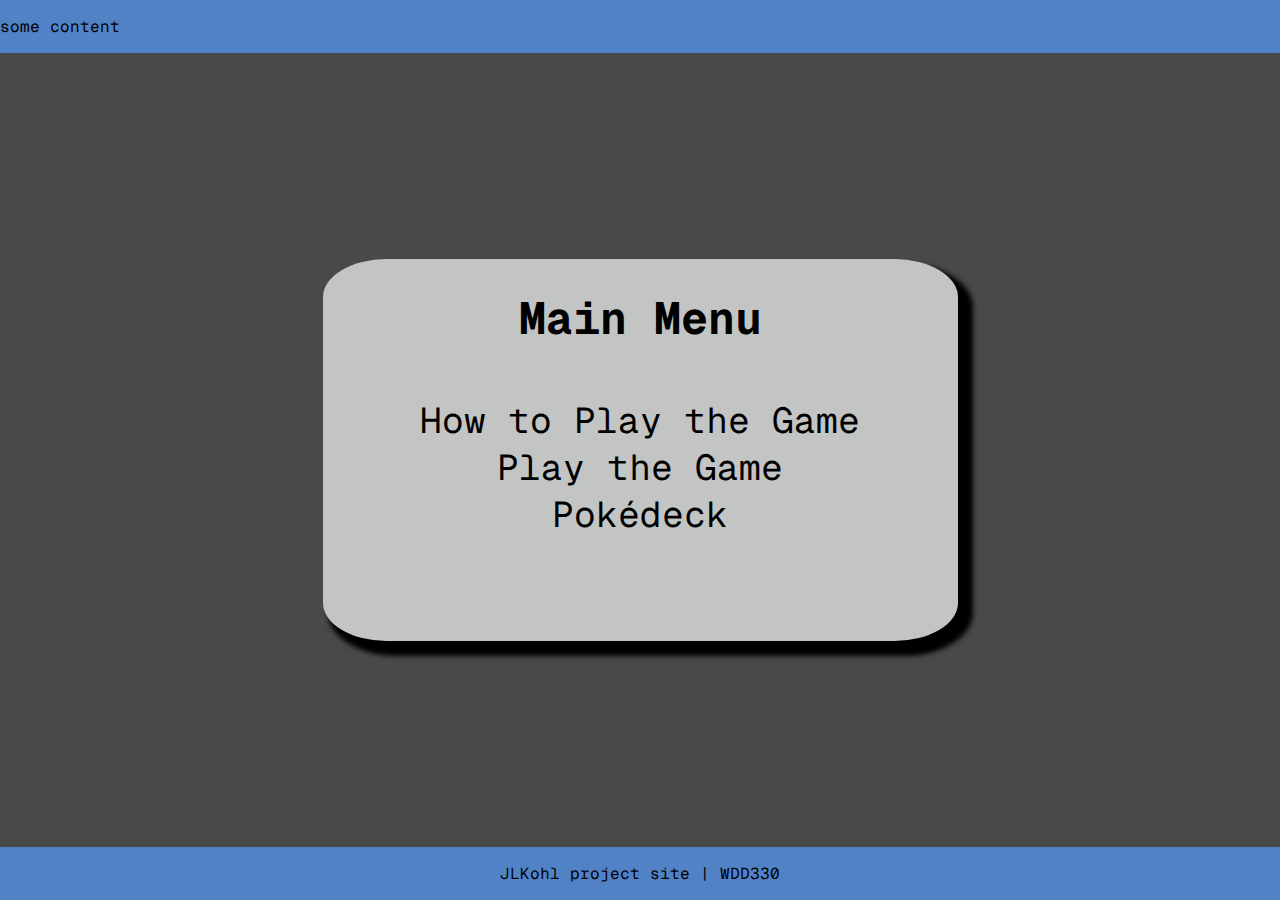
<file: index.html>
<!DOCTYPE html>
<html lang="en">
<head>
    <meta charset="UTF-8">
    <meta name="viewport" content="width=device-width, initial-scale=1.0">
    <title>Pokewar - Home Page | Jennifer Kohl | Personal Project WDD330</title>
    <link rel="stylesheet" href="styles/main_styles.css">
    <link rel="preconnect" href="https://fonts.googleapis.com">
    <link rel="preconnect" href="https://fonts.gstatic.com" crossorigin>
    <link href="https://fonts.googleapis.com/css2?family=Geist+Mono:wght@100..900&display=swap" rel="stylesheet">
    
</head>
<body>
    <header>
        <p>some content</p>
    </header>
    <div class="wrapper">
        <section class="sectionOne">
            <h1>Main Menu</h1>
            <div class="main_menu">
                <a href="rules.htm" class="game_rules">How to Play the Game</a>
                <a href="game.html" class="game">Play the Game</a>
                <a href="pokedeck.html" class="pokedeck">Pokédeck</a>
            </div>

        </section>
    </div>
</body>

<footer>
    <p>JLKohl project site | WDD330</p>
</footer>
</html>
</file>
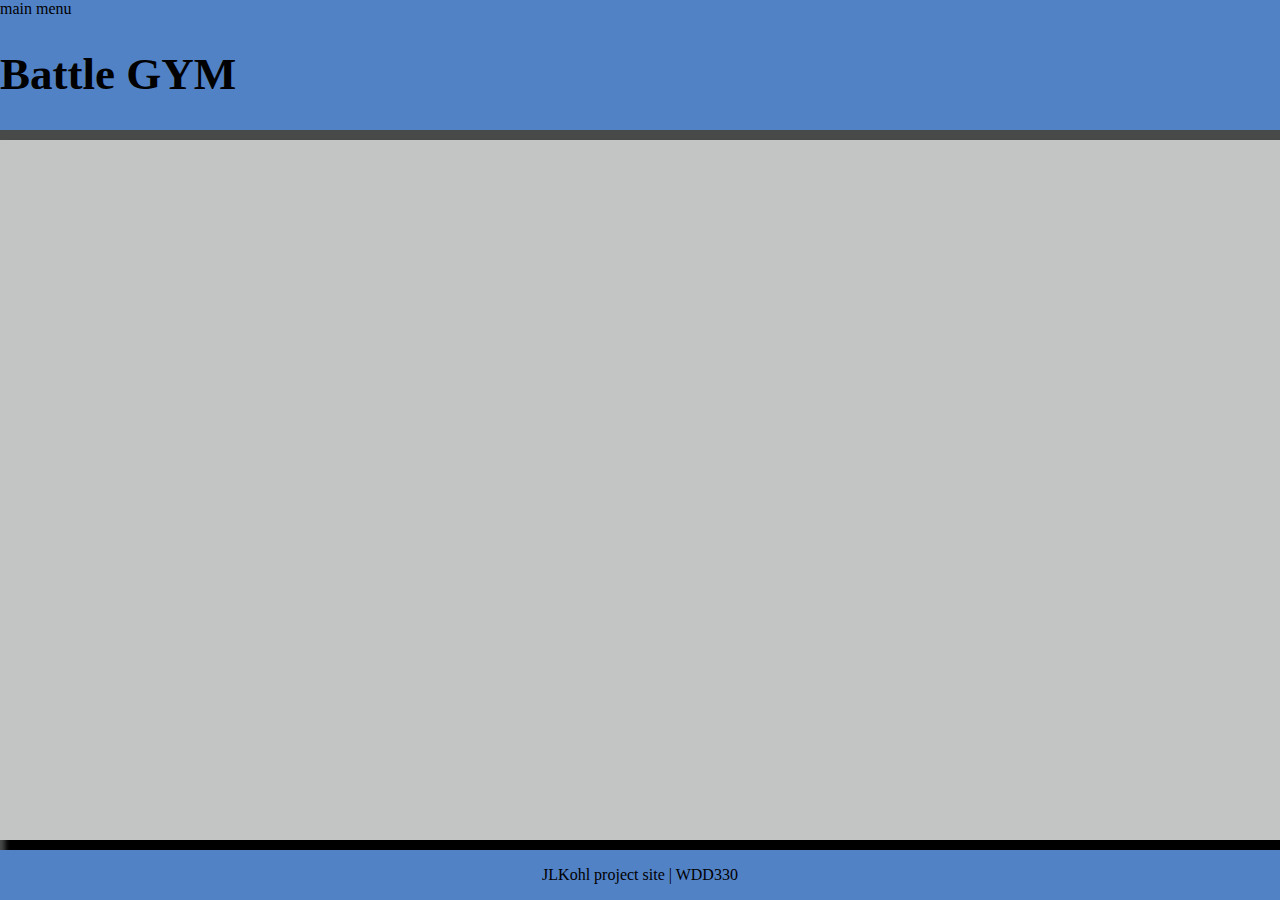
<file: game.html>
<!DOCTYPE html>
<html lang="en">
<head>
    <meta charset="UTF-8">
    <meta name="viewport" content="width=device-width, initial-scale=1.0">
    <title>Pokewar -- Game Page | Jennifer Kohl | Personal Project WDD330</title>
    <link rel="stylesheet" href="styles/main_styles.css">
</head>
<body>
    <header>
        <a href="index.html">main menu</a>
        <h1>Battle GYM</h1>
    </header>
    <div class="wrapper">
        <section class="gameSection">
            <div id="buttons-container" class="button-grid"></div>
            <div id="pokemon-data" class="pokemon-data"></div>
        </section>
    </div>
    <section id="resultsModal" class="modal">
        <div class="modal-content">
            <span id="close-button" class="close-button">&times;</span>
            <p id="resultMessage"></p>
        </div>
    </section>
</body>
    <script type="module"  src="script/pokeAPI.mjs"></script>
<footer>
    <p>JLKohl project site | WDD330</p>
</footer>
</html>
</file>
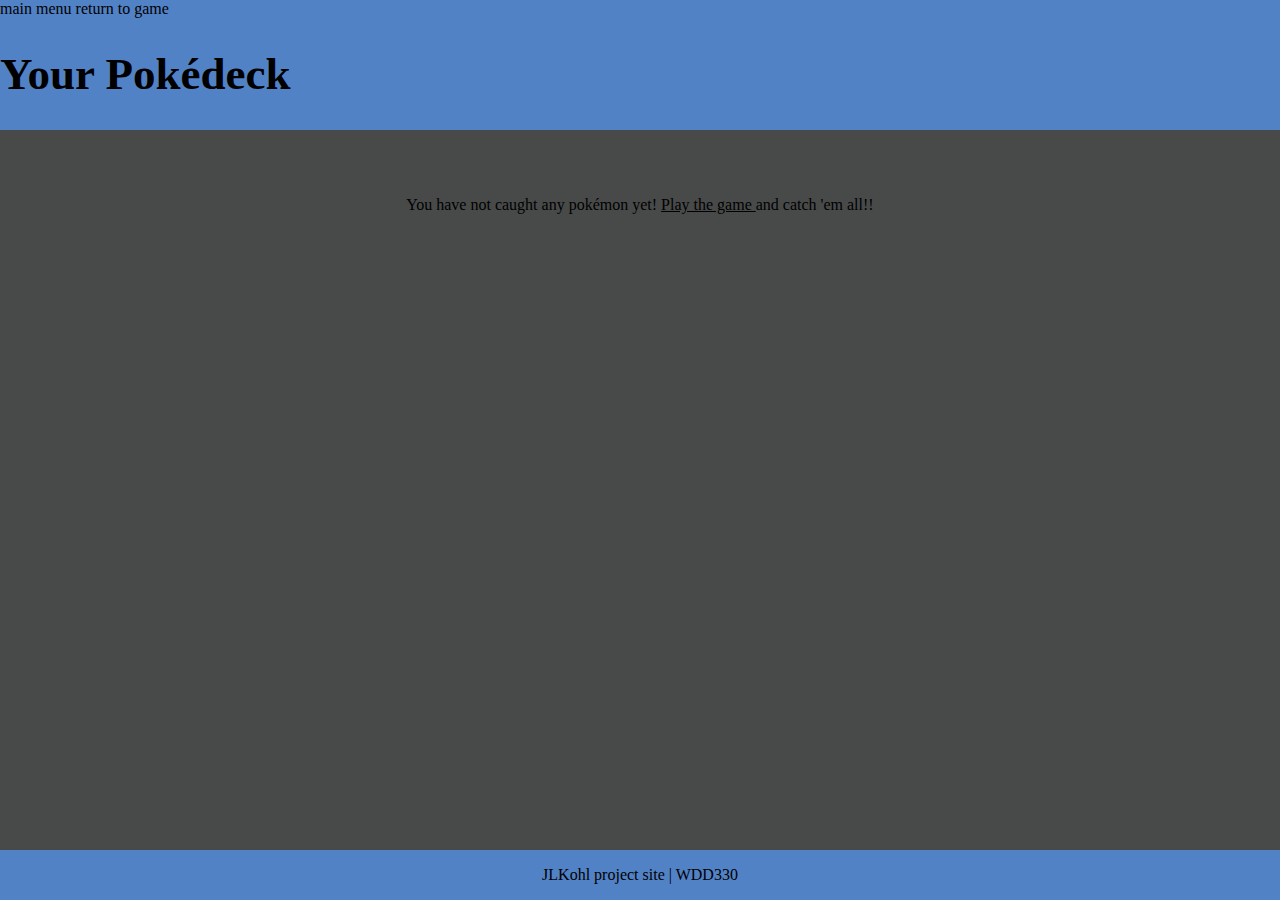
<file: pokedeck.html>
<!DOCTYPE html>
<html lang="en">
<head>
    <meta charset="UTF-8">
    <meta name="viewport" content="width=device-width, initial-scale=1.0">
    <title>Pokewar -- Deck page | Jennifer Kohl | Personal Project WDD330</title>
    <link rel="stylesheet" href="styles/main_styles.css">
</head>
<body>
    <header>
        <a href="index.html">main menu</a>
        <a href="game.html">return to game</a>
        <h1>Your Pokédeck</h1>
    </header>
    <div id="pokedeck">
        <section class="pokedeck-container">
            <div id="winner-container"></div>
        </section>
    </div>
</body>
<script src="script/printPokedeck.mjs"></script>
<footer>
    <p>JLKohl project site | WDD330</p>
</footer>
</html>
</file>
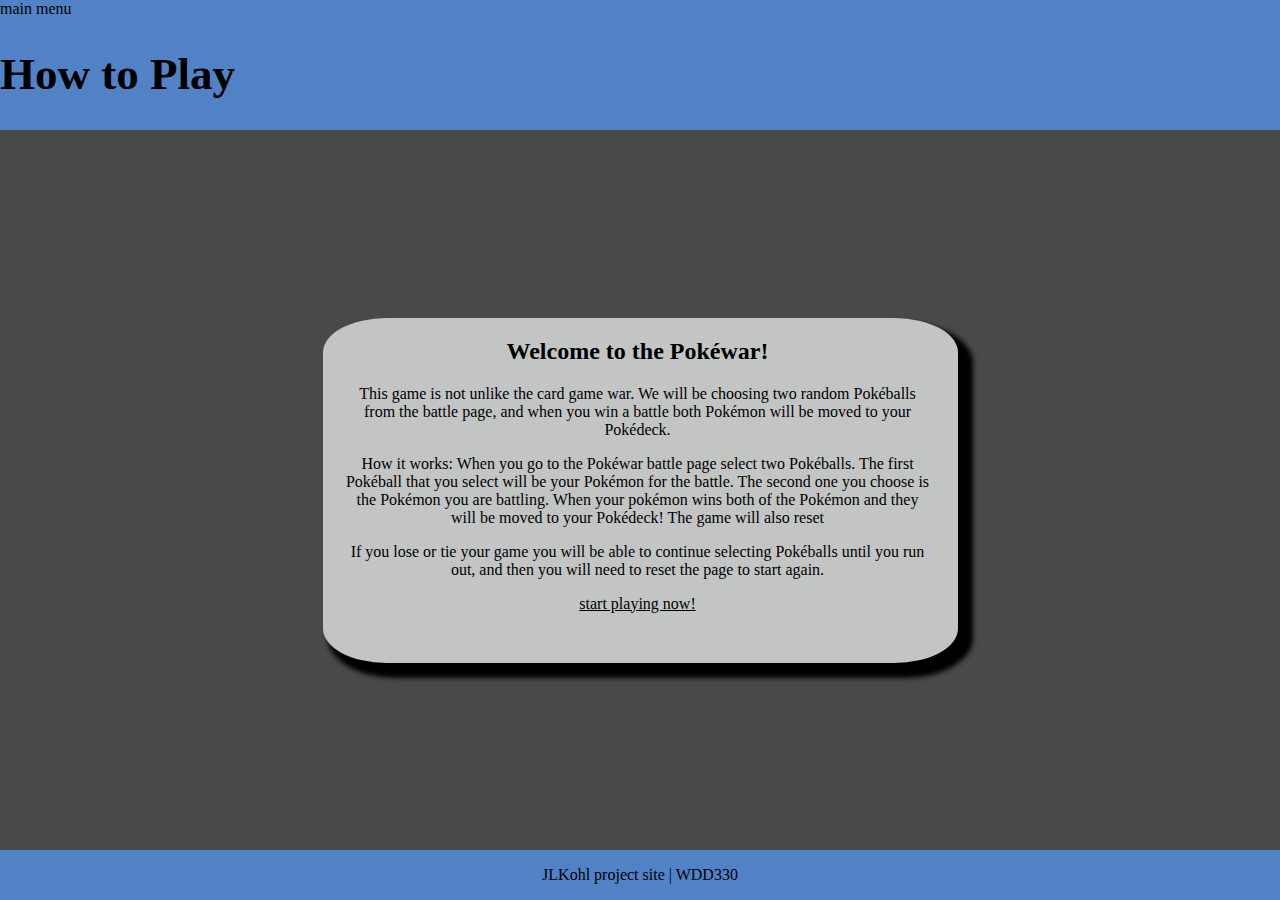
<file: rules.htm>
<!DOCTYPE html>
<html lang="en">
<head>
    <meta charset="UTF-8">
    <meta name="viewport" content="width=device-width, initial-scale=1.0">
    <title>Pokewar -- Rules Page| Jennifer Kohl | Personal Project WDD330</title>
    <link rel="stylesheet" href="styles/main_styles.css">
</head>
<body>
    <header>
        <a href="index.html">main menu</a>
        <h1>How to Play</h1>
    </header>
    <div class="wrapper">
        <section class="sectionOne" id="rules">
            <h2>Welcome to the Pokéwar!</h2>
            <p>This game is not unlike the card game war. We will be choosing two random
            Pokéballs from the battle page, and when you win a battle both Pokémon will be 
            moved to your Pokédeck. </p>
            <p>How it works: When you go to the Pokéwar battle page select 
            two Pokéballs. The first Pokéball that you select will be your 
            Pokémon for the battle. The second one you choose is the Pokémon you are
            battling. When your pokémon wins both of the Pokémon and they will be moved 
            to your Pokédeck! The game will also reset</p>
            <p>If you lose or tie your game you will be able to continue selecting Pokéballs until 
            you run out, and then you will need to reset the page to start again.</p>
            <a href="game.html"> start playing now!</a>
        </section>
    </div>
<footer>
    <p>JLKohl project site | WDD330</p>
</footer>
</html>
</file>
<file: styles/main_styles.css>
:root {
	--light-grey: #c3c5c5;

    --dark-gray: #484a4a;

    --royal-blue: #5282c6;

    --yellow: #e4e420;

    --red: #bc3131;

    --green: #329b4c;

    --brown: #836f42;

    --blue: #47699D;

    --light-purple: #d4cad7;
}

body {
    display: flex;
    width: 100vw;
    height: 100vh;
    overflow: hidden;
    flex-direction: column;
    background-color: var(--dark-gray);
    margin: 0;
    padding: 0;
    font-family: 'Geist Mono';
}

header, footer {
    background-color: var(--royal-blue);
    
}

.wrapper {
    display: grid;
    grid-template-columns: repeat(4, 1fr);
    grid-template-rows: repeat(4, 1fr);
    height: 100vh;
    width: 100vw;
    grid-gap: 10px;
    padding: 10px 0px;
}

.sectionOne { 
    background-color: var(--light-grey);
    grid-row: 2 / 4;
    grid-column: 2 / 4;
    border-radius: 10%;
    text-align: center;
    box-shadow: 10px 10px 5px 5px;  
}

.main_menu {
    display: flex;
    flex-direction: column;
    justify-content: space-around;
    padding: auto;
    font-size: 4vh;
    padding: 20px;
}

h1 {
    font-size: 5vh;
}

a {
    text-decoration: none;
    color: black;
}

a:hover {
    background-color: var(--royal-blue);
    border-color: var(--yellow);
    border-radius: 2%;
}

footer {
    margin-top: auto;
    text-align: center;
}

/*game styling*/
.gameSection {
    background-color: var(--light-grey);
    grid-row: 1 / 5;
    grid-column: 1 / 5;
    text-align: center;
    box-shadow: 10px 10px 5px 5px;
}

.pokemon-button{
    background: none;
    border: none;
}

.pokemon-clicked{
    background: none;
    border: none;
}

.pokemon-button img{
    height: 15vh;
}

.button-grid {
    display: grid;
    grid-template-columns: repeat(2, 1fr);
    grid-gap: 5vh;
    padding-top: 10vh;
    text-align: center;
}

/*modal for game results*/

.modal {
    display: flex;
    align-items: center;
    justify-content: center;
    position: fixed;
    z-index: 1;
    left: 0;
    top: 0;
    width: 100vw;
    height: 100vh;
    overflow: auto;
    background-color: rgba(0, 0, 0, 0.5);
    text-align: center;
}

#resultsModal{
    display: none;
}

.modal-content {
    background-color: var(--royal-blue);
    border: 3px solid var(--yellow);
    color: var(--yellow);
    border-radius: 2%;
    padding: 20px;
    box-shadow: 0 5px 15px rgba(0, 0, 0, 0.5);
    width: 300px;
    max-width: 90%;
}

.modal p {
    margin: 0;
    padding: 10px 0;
}

.modal a {
    color: var(--yellow); /* Default color for links */
    text-decoration: underline; /* Underline the link */
    font-weight: bold; /* Make it slightly bold */
}

.modal a:hover {
    color: darkblue; /* Change color when hovered over */
    text-decoration: none; /* Remove underline on hover (optional) */
}

.close-button {
    color: #aaa;
    float: right;
    font-size: 20px;
    font-weight: bold;
}

.close-button:hover,
.close-button:focus {
    color: black;
    text-decoration: none;
    cursor: pointer;
}

/*pokedeck display*/
#pokedeck {
    max-height: 100vh;
    overflow-y: auto;
    padding: 20px;
}
.pokedeck-container p{
    text-align: center;
}

.pokedeck-container a{
    text-decoration: underline;
}

.pokedeck-container a:hover {
    color: white;
}

#winner-container {
    display: flex;
    flex-wrap: wrap;
    justify-content: center;
    align-items: center;
    gap: 10px;
    padding: 30px;
}

.pokemon-card{
    display: flex;
    flex-direction: row;
    align-items: center;
    justify-content: center;
    padding: 20px;
    background-color: var(--light-purple);
    color: black;
    text-align: center;
    box-shadow: 0 4px 6px rgba(0, 0, 0, 0.4);
    width: 175px;
}

/*rules page*/

#rules {
    padding: 0 25px 25px 20px;
}

#rules a {
    text-decoration: underline;
}
</file>
